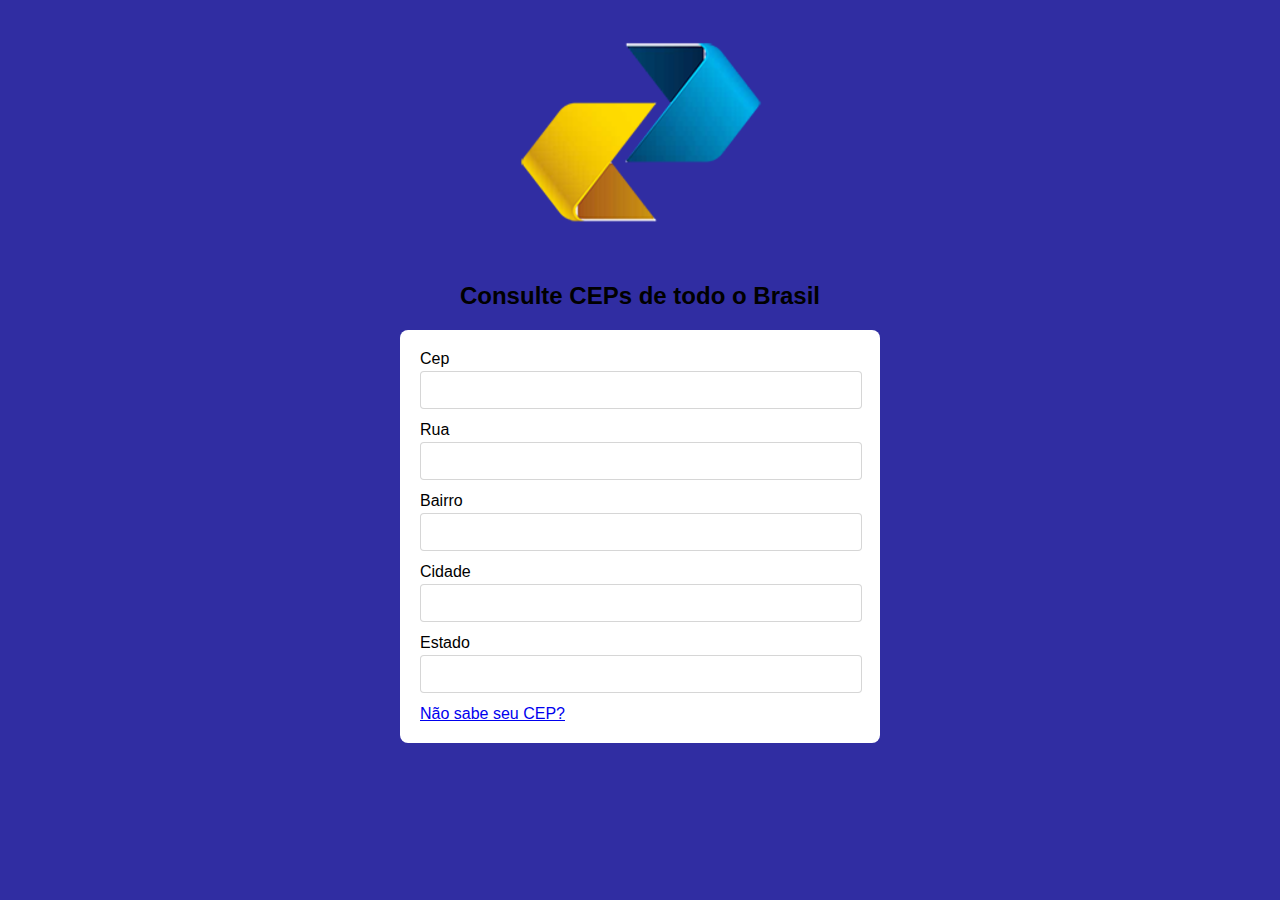
<file: src/index.html>
<!DOCTYPE html>
<html lang="pt-br">

<head>
	<meta charset="UTF-8">
	<meta name="viewport" content="width=device-width, initial-scale=1.0">
	<link href="css/estilos.css" rel="stylesheet">
	<link href="//fonts.googleapis.com/css?family=Roboto+Slab:400,700" rel="stylesheet" type="text/css">
	<title>Consulte CEPs</title>
</head>

<body>

	<div class="topo">
		<img src="/src/images/busca_cep.png" alt="BuscaCEP">
		<h2>Consulte CEPs de todo o Brasil</h2>
	</div>

	<div class="container">
		<form>
			<div class="frm-row">
				<label for="cep">Cep</label>
				<input type="text" name="cep" id="cep" maxlength="8">
			</div>
			<div class="frm-row">
				<label for="rua">Rua</label>
				<input type="text" name="rua" id="rua">
			</div>
			<div class="frm-row">
				<label for="bairro">Bairro</label>
				<input type="text" name="bairro" id="bairro">
			</div>
			<div class="frm-row">
				<label for="cidade">Cidade</label>
				<input type="text" name="cidade" id="cidade">
			</div>
			<div class="frm-row">
				<label for="estado">Estado</label>
				<input type="text" name="estado" id="estado">
			</div>
		</form>

		<a href="descobrir-cep.html">Não sabe seu CEP?</a>
	</div>

	<script src="js/consulta-endereco.js"></script>
</body>

</html>
</file>
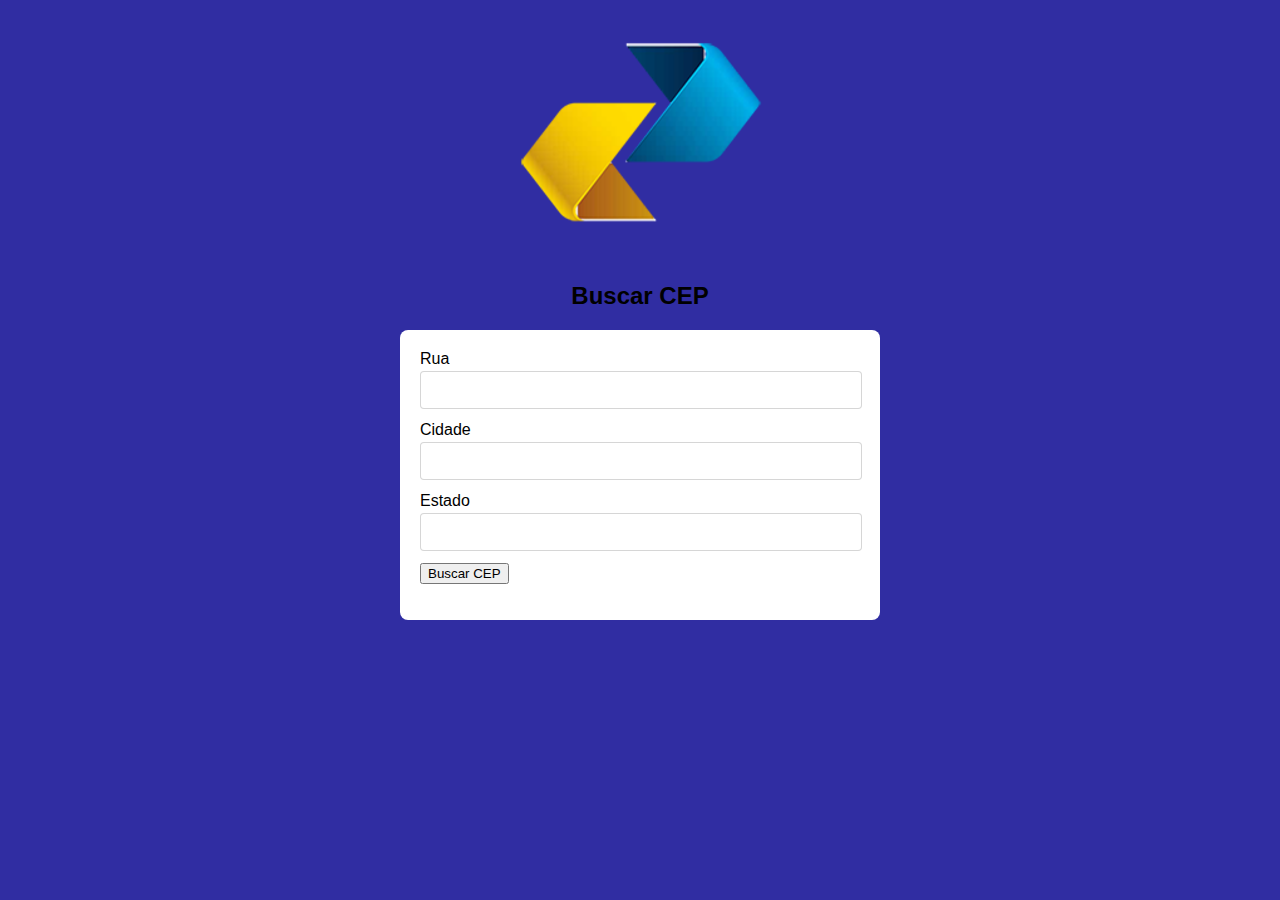
<file: src/descobrir-cep.html>
<!DOCTYPE html>
<html lang="pt-br">

<head>
  <meta charset="UTF-8">
  <meta name="viewport" content="width=device-width, initial-scale=1.0">
  <link href="css/estilos.css" rel="stylesheet">
  <title>Não sei meu CEP</title>
</head>

<body>

  <div class="topo">
		<img src="/src/images/busca_cep.png" alt="BuscaCEP">
		<h2>Buscar CEP</h2>
	</div>


  <div class="container">
    
    <form>
      <div class="frm-row">
        <label for="rua">Rua</label>
        <input type="text" name="rua" id="rua">
      </div>
      <div class="frm-row">
        <label for="cidade">Cidade</label>
        <input type="text" name="cidade" id="cidade">
      </div>
      <div class="frm-row">
        <label for="estado">Estado</label>
        <input type="text" name="estado" id="estado">
      </div>
      <div class="frm-row">
        <button id="btnBuscarCep" class="btn">Buscar CEP</button>
      </div>
    </form>

    <ul id="listaCep"></ul>
  </div>

  <script src="js/consulta-cep.js"></script>
</body>

</html>
</file>
<file: src/css/estilos.css>
body {
  background: #302da2;
  font-size: 1rem;
  font-family: "Roboto Slab:400,700", sans-serif;
}

.topo {
  background-color: #302da2;
	margin: 0;
  padding: 0;
  text-align: center;
	


}


.container {
  margin: 0 auto;
  width: 100%;
  max-width: 440px;
  background: #FFF;
  border-radius: 8px;
  height: auto;
  padding: 20px;
}

.frm-row {
  margin-bottom: 12px;
}

.frm-row label {
  display: block;
  margin-bottom: 3px;
}

.frm-row input {
  width: calc(100% - 16px);
  padding: 8px;
  border-radius: 4px;
  border: 1px solid #CCCC;
  height: 20px;
  font-size: 1.2rem;
}

li {
  margin-bottom: 11px;
}
</file>
